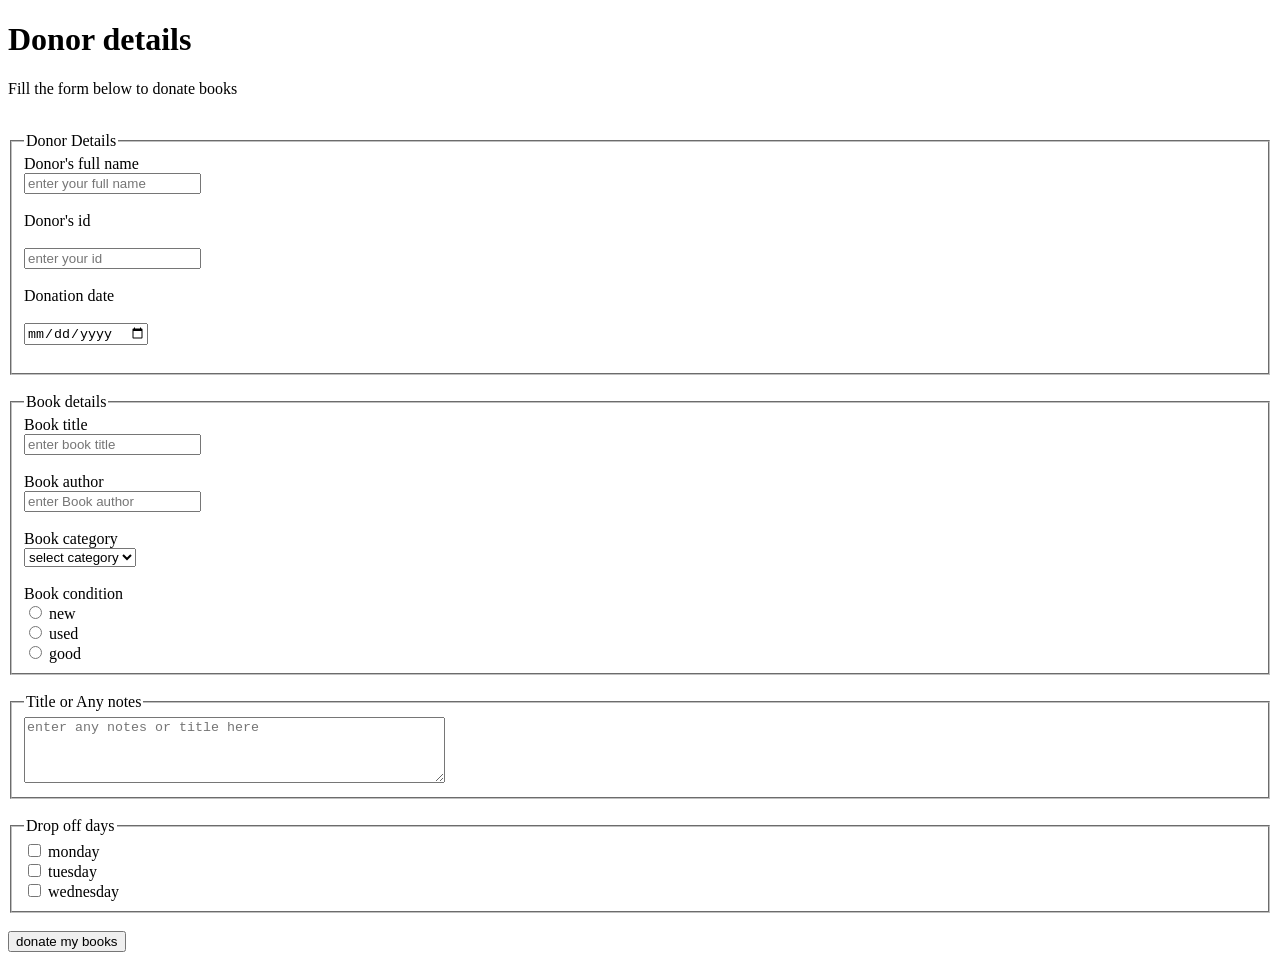
<file: Book donation form/index.html>
<!DOCTYPE html>
<html>
    <head>
        <meta charset="UTF-8">
        <title>Book Donation Form</title>
    </head>
    <body>
        <h1>Donor details </h1>
        <p> Fill the form below to donate books </p>
        <br>
        <form>
            <fieldset>
                <legend> Donor Details </legend>
                <label> Donor's full name</label> <br>
                <input type="text" name="Donor_name" placeholder="enter your full name" required> <br><br>
                <label>Donor's id</label> <br><br>
                <input type="text" name="Donor_id" placeholder="enter your id" required> <br><br>
                <label> Donation date</label> <br><br>
                <input type="date" name="Donation_date" required> <br><br>
            </fieldset>
            <br>
            <fieldset>
                <legend> Book details </legend>
                <label> Book title</label> <br>
                <input type="text" name="Book_title" placeholder="enter book title" required> <br><br>
                <label> Book author</label> <br>
                <input type="text" name="Book_author" placeholder="enter Book author" required> <br><br>
                <label> Book category</label> <br>
                <select name="Book_category" required>
                    <option value="">select category</option>
                    <option value="fiction">fiction</option>
                    <option value="non-fiction">education</option>
                    <option value="science">science</option>
                    <option value="history">history</option>
                </select> <br><br>
                <label> Book condition</label> <br>
                <input type="radio" name="Book_condition" value="new" required> new<br>
                <input type="radio" name="Book_condition" value="used" required> used <br>
                <input type="radio" name="Book_condition" value="good" required> good <br>
            </fieldset>
            <br>
            <fieldset>
                <legend>Title or Any notes</legend>
                <textarea name="notes" rows="4" cols="50" placeholder="enter any notes or title here"></textarea>
            </fieldset>
            <br>
            <fieldset>
                <legend>Drop off days</legend>
                <input type="checkbox" name="drop_off_days" value="monday"> monday <br>
                <input type="checkbox" name="drop_off_days" value="friday"> tuesday <br>
                <input type="checkbox" name="drop_off_days" value="wednesday"> wednesday <br>
            </fieldset>
            <br>
            <input type="submit" value="donate my books">
         </form>
    </body>
</html>
</file>
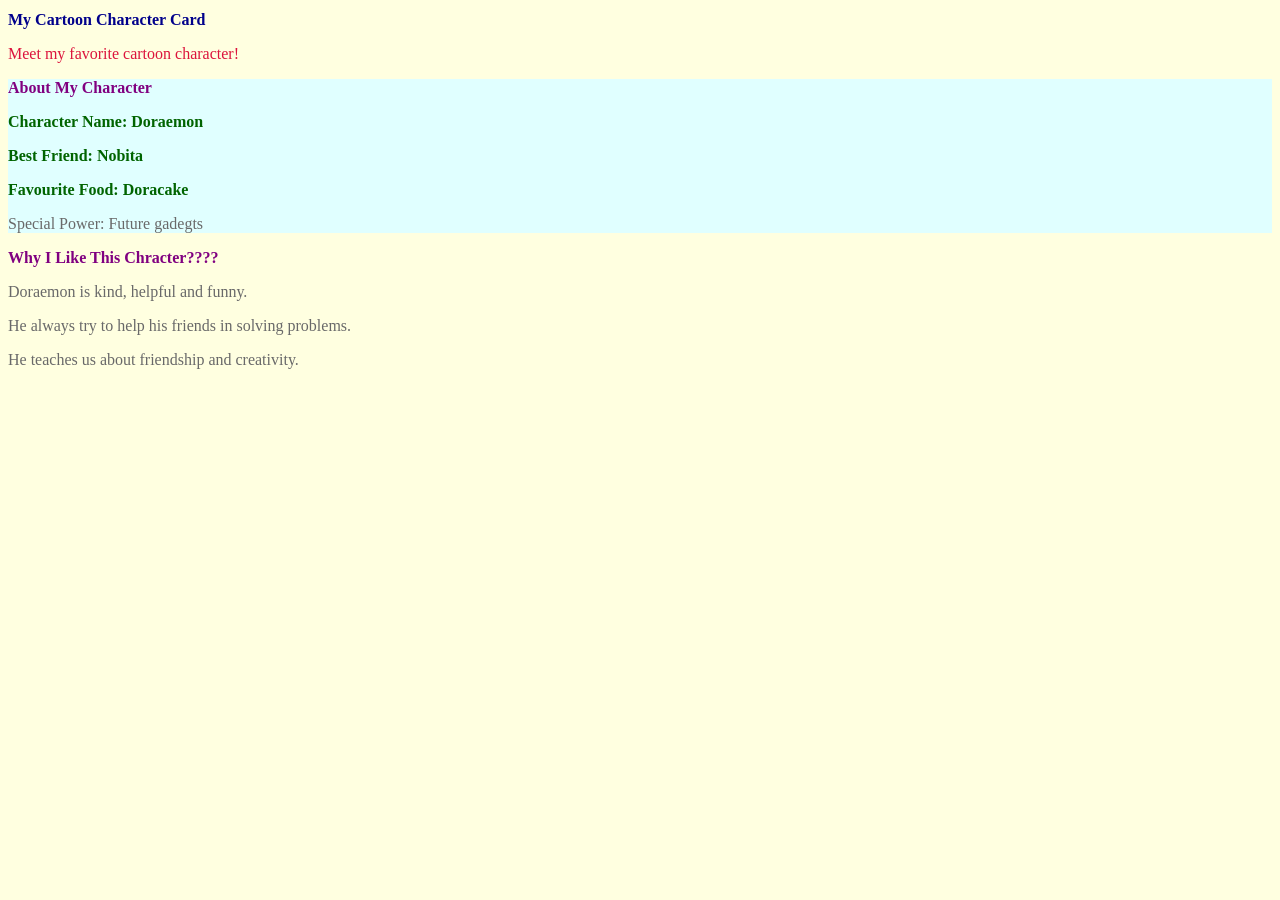
<file: CSS/index.html>
<!DOCTYPE html>
<html lang="en">
    <head>
        <meta charset="UTF-8">
        <meta name="viewport" content="width=device-width, initial-scale=1.0">
        <title> My Cartoon Character Card</title>
        <style>
            /* universal selector - applies to everything on the page */
            * {
                font-size: 16px;
            }

            /* element selector */
            body {
                background-color: lightyellow;
            }

            h1 {
                color: darkblue;
            }
            h2 {
                color: purple;
            }

            p {
                color: dimgray;
            }

            /* class selector */
            .cartoon-detail {
                color: darkgreen;
                font-weight: bold;
            }

            /* Id selector */
            #cartoon-card{
                background-color: lightcyan;
            }
        </style>
    </head>
    <body>

        <h1> My Cartoon Character Card</h1>

        <!-- Inline CSS -->
         <p style="color: crimson;">Meet my favorite cartoon character!
         </p>

         <div id="cartoon-card">

            <h2> About My Character</h2>
            <p class="cartoon-detail">Character Name: Doraemon</p>
            <p class="cartoon-detail">Best Friend: Nobita</p>
            <p class="cartoon-detail">Favourite Food: Doracake</p>
            <p class="cartoon detail">Special Power: Future gadegts</p>
         </div>

         <h2>Why I Like This Chracter????</h2>
         <p> Doraemon is kind, helpful and funny.</p>
         <p> He always try to help his friends in solving problems.</p>
         <p> He teaches us about friendship and creativity.</p>

    </body>
</html>
</file>
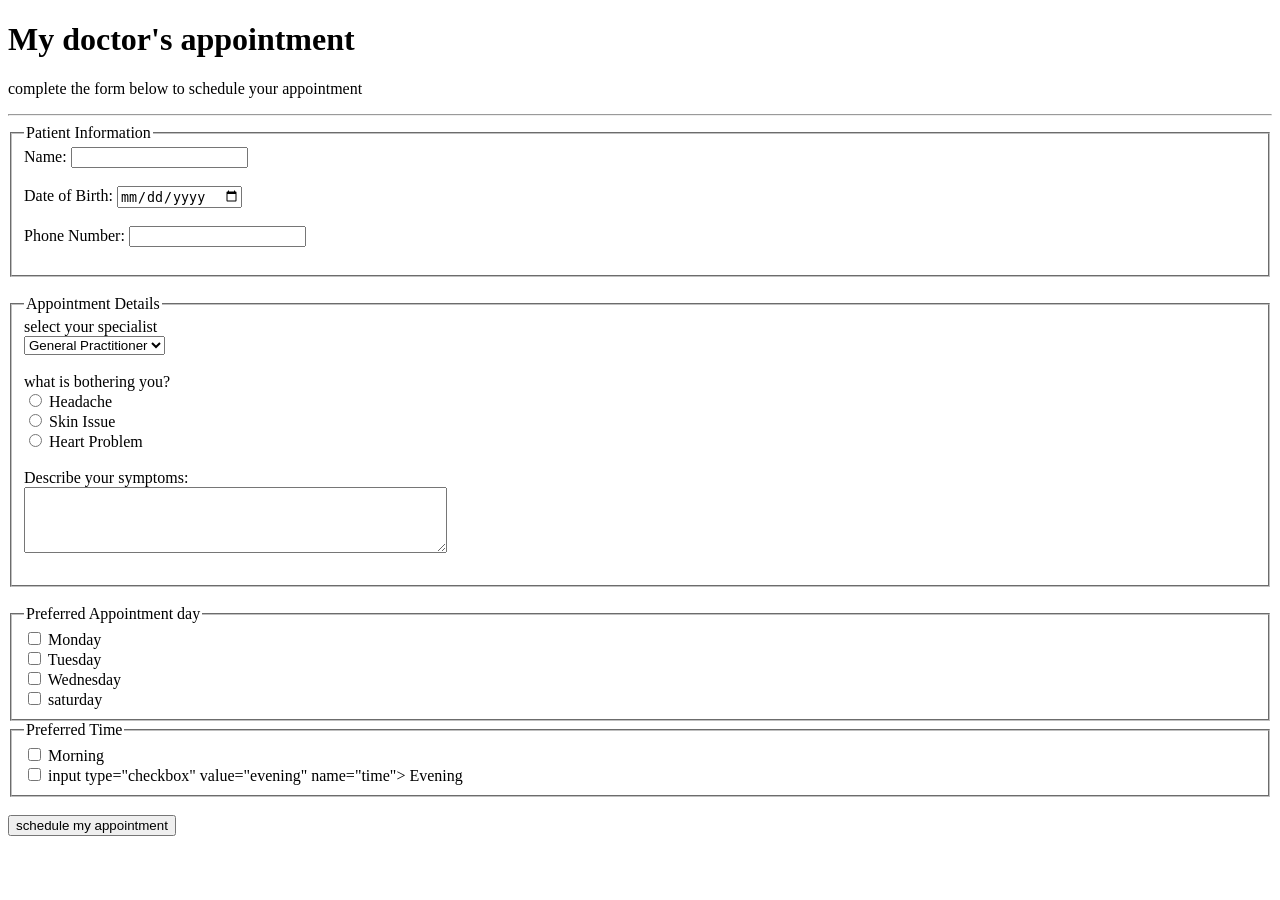
<file: doctors appointment/index.html>
<!DOCTYPE html>
<head>
    <meta name="viewport" content="width=device-width, initial-scale=1.0">
    <title>My doctor's appointment</title>
</head>
<body>
    <h1>My doctor's appointment</h1>
    <p> complete the form below to schedule your appointment </p>
    <hr>
    <form>
        <fieldset>
            <legend>Patient Information</legend>
            <label for="name">Name:</label>
            <input type="text" id="name" name="name" required><br><br>
            <label for="dob">Date of Birth:</label>
            <input type="date" id="dob" name="dob" required><br><br>
            <label for="phone">Phone Number:</label>
            <input type="tel" id="phone" name="phone" required><br><br>
        </fieldset>
        <br>
        <fieldset>
            <legend>Appointment Details</legend>
            <label> select your specialist</label><br>
            <select id="doctor">
                <option value="general">General Practitioner</option>
                <option value="dermatologist">Dermatologist</option>
                <option value="cardiologist">Cardiologist</option>
            </select><br><br>
            <label> what is bothering you?</label><br>
            <input type="radio" name="reason" value="headache"> Headache<br>
            <input type="radio" name="reason" value="skin"> Skin Issue<br>
            <input type="radio" name="reason" value="heart"> Heart Problem<br><br>
            <label for="description">Describe your symptoms:</label><br>
            <textarea id="description" name="description" rows="4" cols="50"></textarea><br><br>
        </fieldset>
        <br>
        <fieldset>
            <legend> Preferred Appointment day</legend>
            <input type="checkbox" value="monday" name="day"> Monday<br>
            <input type="checkbox" value="tuesday" name="day"> Tuesday<br>
            <input type="checkbox" value="wednesday" name="day"> Wednesday<br>
            <input type="checkbox" value="saturday" name="day"> saturday<br>

        </fieldset>
        <fieldset>
            <legend> Preferred Time </legend>
            <input type="checkbox" value="morning" name="time"> Morning<br>
            <input type="checkbox" value="afternoon" name="time" Afternoon<br>
            input type="checkbox" value="evening" name="time"> Evening<br>
            
        </fieldset>
        <br>
        <input type="submit" value="schedule my appointment">
    </form>
</body>
</file>
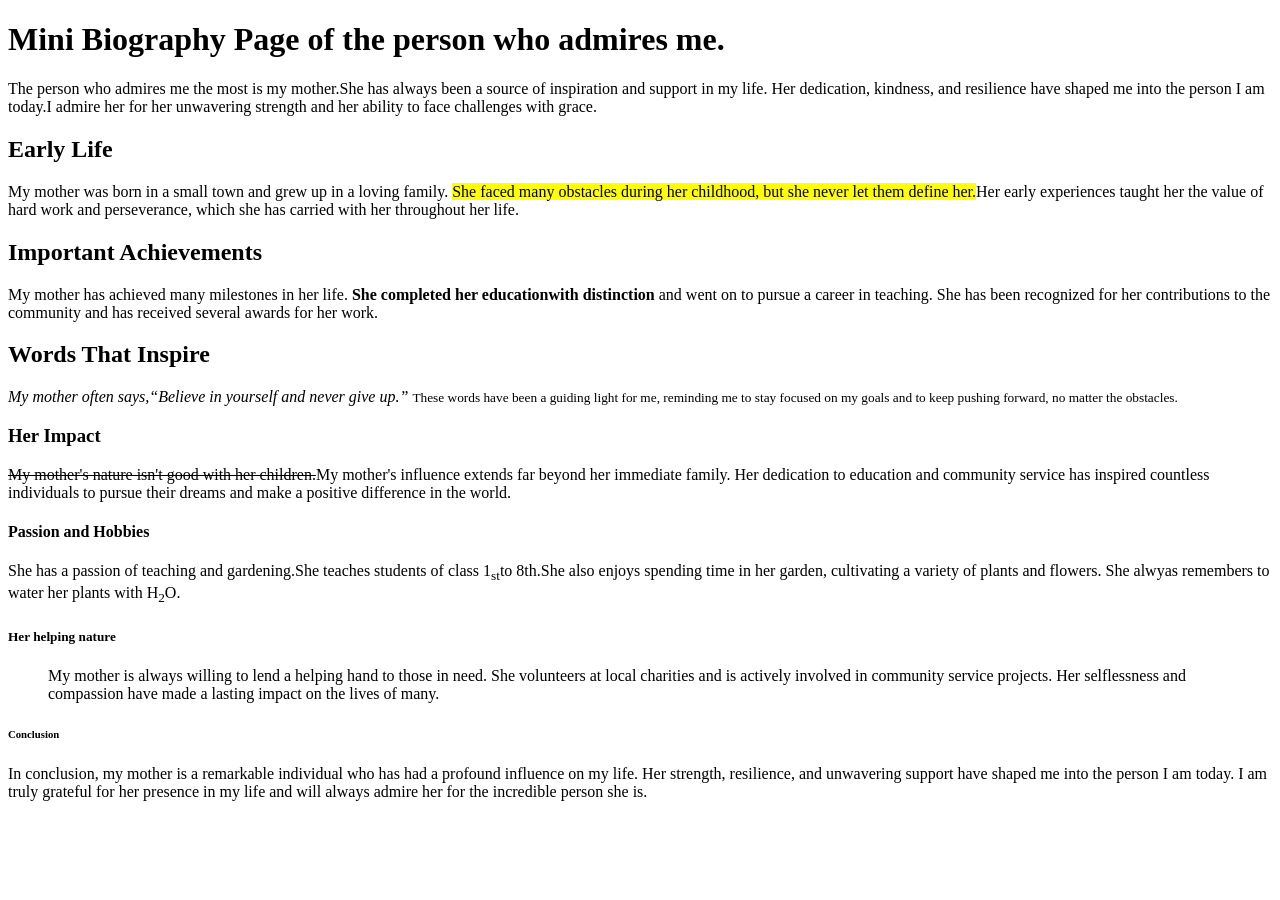
<file: Mini Biography/index.html>
<!DOCTYPE html>
<html lang="en">
    <head>
        <meta charset="UTF-8">
        <title>Mini Biography Page</title>
    </head>
    <body>
        <h1>Mini Biography Page of the person who admires me.</h1>
    <P>The person who admires me the most is my mother.She has always been a source of inspiration and support in my life. Her dedication, kindness, and resilience have shaped me into the person I am today.I admire her for her unwavering strength and her ability to face challenges with grace.
    </P>
    <h2> Early Life </h2>
    <p>
My mother was born in a small town and grew up in a loving family. <mark>She faced many obstacles during her childhood, but she never let them define her.</mark>Her early experiences taught her the value of hard work and perseverance, which she has carried with her throughout her life.
    </p>
    <h2>Important Achievements</h2>
    <p>
        My mother has achieved many milestones in her life. <strong>She completed her educationwith distinction </strong> and went on to pursue a career in teaching. She has been recognized for her contributions to the community and has received several awards for her work.
    </p>
    <h2>Words That Inspire</h2>
    <p>
       <em> My mother often says,<q>Believe in yourself and never give up.</q> </em><small>These words have been a guiding light for me, reminding me to stay focused on my goals and to keep pushing forward, no matter the obstacles.</small>
    </p>
    <h3>Her Impact</h3>
    <p>
        <del>My mother's nature isn't good with her children.</del>My mother's influence extends far beyond her immediate family. Her dedication to education and community service has inspired countless individuals to pursue their dreams and make a positive difference in the world.
    </p>
    <h4> Passion and Hobbies</h4>
    <p>
        She has a passion of teaching and gardening.She teaches students of class 1<sub>st</sub>to 8<sups>th.</sup>She also enjoys spending time in her garden, cultivating a variety of plants and flowers. She alwyas remembers to water her plants with H<sub>2</sub>O.
    </p>
    <h5>Her helping nature</h5>
    <p>
       <blockquote> My mother is always willing to lend a helping hand to those in need. She volunteers at local charities and is actively involved in community service projects. Her selflessness and compassion have made a lasting impact on the lives of many. </blockquote>
    </p>
    <h6>Conclusion</h6>
    <p>
        In conclusion, my mother is a remarkable individual who has had a profound influence on my life. Her strength, resilience, and unwavering support have shaped me into the person I am today. I am truly grateful for her presence in my life and will always admire her for the incredible person she is.
    </p>
    </body>

</html>
</file>
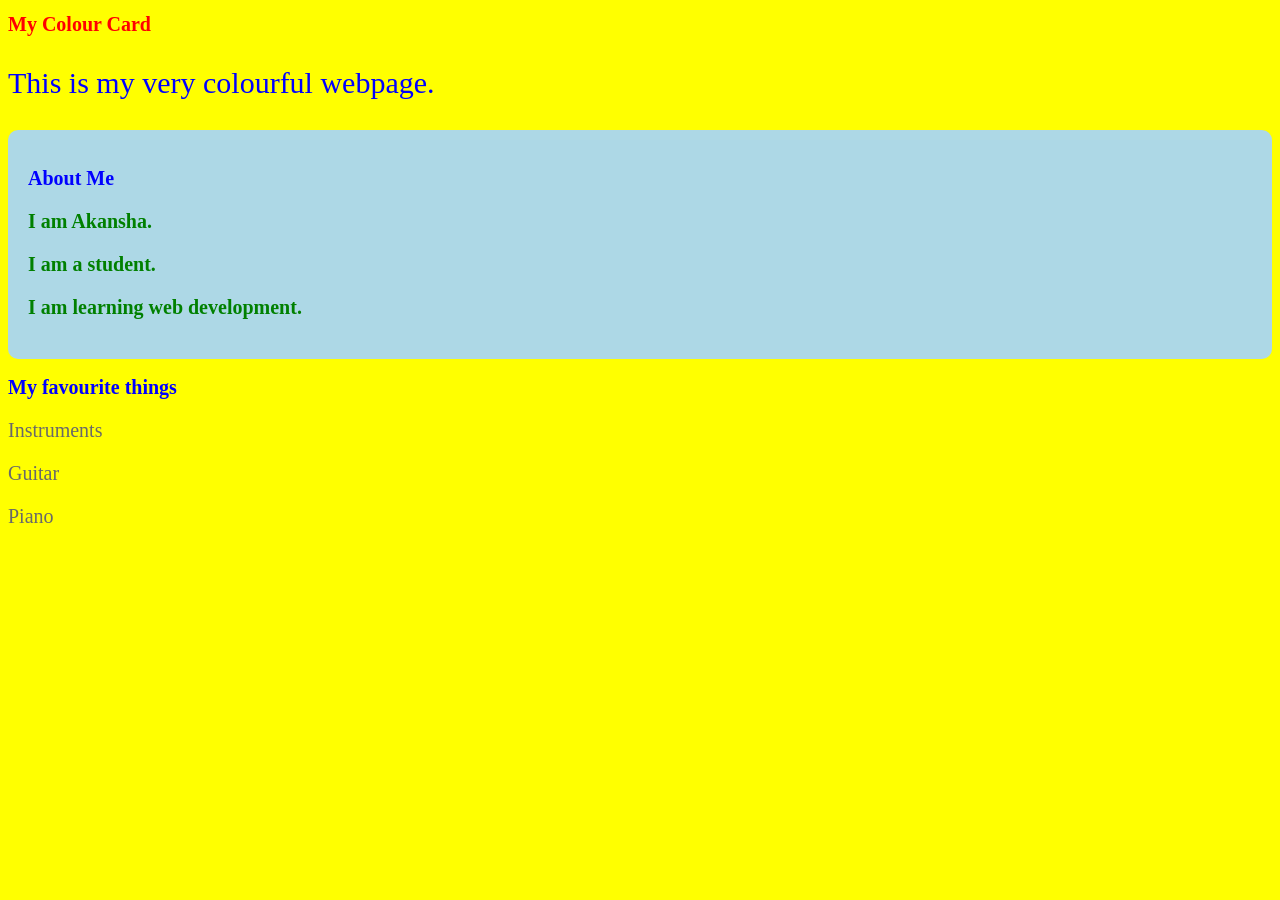
<file: my colour card/index.html>
<!DOCTYPE html>
<html lang="en">
    <head>
        <meta charset="UTF-8">
        <meta name="viewport" content="width=device-width, initial-scale=1.0">
        <title> My Colour Card</title>
        <style>
            *{
                font-size: 20px;
            }
            body{
                background-color: yellow;
            }
            h1{
                color: red;
            }
            h2{
                color: blue;
            }
            p{
                color: dimgray;
            }
            /* Class selector */
            .about-me{
                color: green;
                font-weight: bold;
            }
            /* ID selector */
            #mycard{
                background-color: lightblue;
                padding: 20px;
                border-radius: 10px;
            }
           p{
                font-size: 20px;
           }
           .y{
                color: black;
           }

        </style>
    </head>
    <body>
<h1>My Colour Card</h1>
<p style="color: blue; font-size: 30px;">
    This is my very colourful webpage.
</p>
<div id="mycard">
    <h2>About Me</h2>
    <p class="about-me">I am Akansha.</p>
    <p class="about-me">I am a student.</p>
    <p class="about-me">I am learning web development.</p>
</div>
<h2> My favourite things</h2>
<p> Instruments</p>
<p> Guitar</p>
<p> Piano</p>
    </body>
</html>
</file>
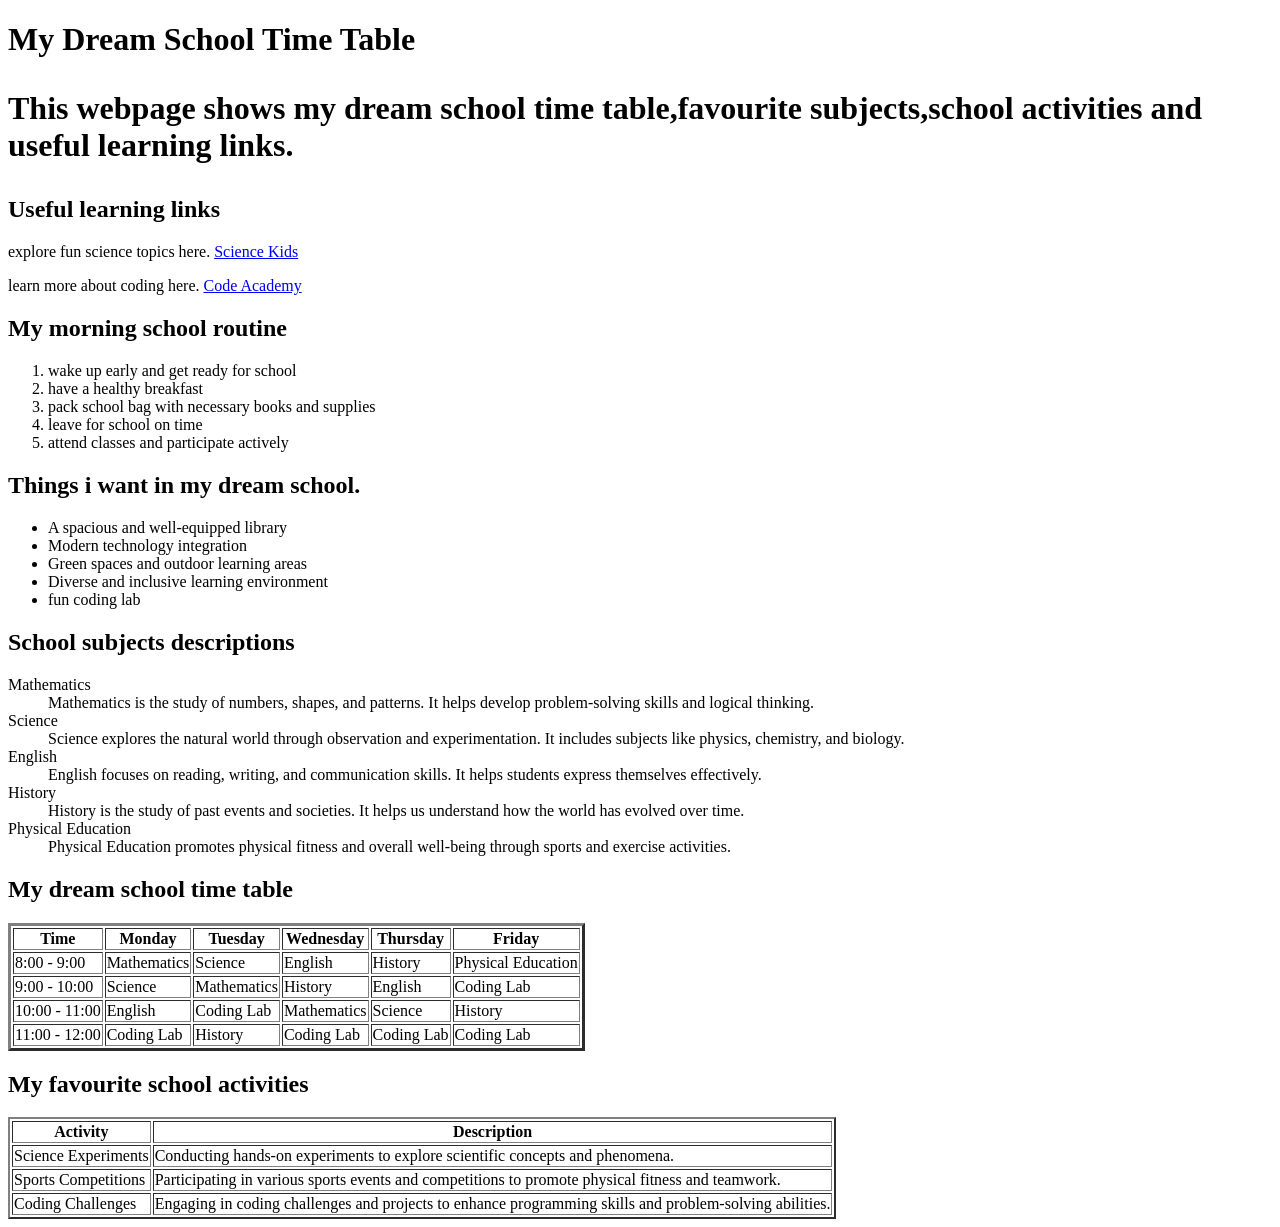
<file: My dream school time table/index.html>
<!DOCTYPE html>
<html lang="en">
<head>
    <meta charset="UTF-8">
    <meta name="viewport" content="width=device-width, initial-scale=1.0">
    <title>My Dream School Time Table</title>
</head>
<body>
    <h1>My Dream School Time Table
        <p> This webpage shows my dream school time table,favourite subjects,school activities and useful learning links.</p>
    </h1>
    <h2> Useful learning links</h2>
    <p> explore fun science topics here.
    <a href="https://www.sciencekids.co.nz/" target="_blank">Science Kids</a> </p>
    <p> learn more about coding here.
    <a href="https://www.codecademy.com/" target="_blank">Code Academy</a> </p>
    <h2> My morning school routine </h2>
    <ol>
        <li> wake up early and get ready for school </li>
        <li> have a healthy breakfast </li>
        <li> pack school bag with necessary books and supplies </li>    
        <li> leave for school on time </li>
        <li> attend classes and participate actively </li>
    </ol>
    <h2> Things i want in my dream school.</h2>
    <ul>
        <li> A spacious and well-equipped library </li>
        <li> Modern technology integration </li>
        <li> Green spaces and outdoor learning areas </li>
        <li> Diverse and inclusive learning environment </li>
        <li> fun coding lab </li>
    </ul>
    <h2> School subjects descriptions</h2>
    <dl>
        <dt>Mathematics</dt>
        <dd>Mathematics is the study of numbers, shapes, and patterns. It helps develop problem-solving skills and logical thinking.</dd>
        <dt>Science</dt>
        <dd>Science explores the natural world through observation and experimentation. It includes subjects like physics, chemistry, and biology.</dd>
        <dt>English</dt>
        <dd>English focuses on reading, writing, and communication skills. It helps students express themselves effectively.</dd>
        <dt>History</dt>
        <dd>History is the study of past events and societies. It helps us understand how the world has evolved over time.</dd>
        <dt>Physical Education</dt>
        <dd>Physical Education promotes physical fitness and overall well-being through sports and exercise activities.</dd>
        </dl>
        <h2> My dream school time table</h2>
        <table border="3">
            <tr>
                <th>Time</th>
                <th>Monday</th>
                <th>Tuesday</th>
                <th>Wednesday</th>
                <th>Thursday</th>
                <th>Friday</th>
            </tr>
            <tr>
                <td>8:00 - 9:00</td>
                <td>Mathematics</td>
                <td>Science</td>
                <td>English</td>
                <td>History</td>
                <td>Physical Education</td>
            </tr>
            <tr>
                <td>9:00 - 10:00</td>
                <td>Science</td>
                <td>Mathematics</td>
                <td>History</td>
                <td>English</td>
                <td>Coding Lab</td>
            </tr>
            <tr>
                <td>10:00 - 11:00</td>
                <td>English</td>
                <td>Coding Lab</td>
                <td>Mathematics</td>
                <td>Science</td>
                <td>History</td>
            </tr>
            <tr>
                <td>11:00 - 12:00</td>
                <td>Coding Lab</td>
                <td>History</td>
                <td>Coding Lab</td>
                <td>Coding Lab</td>
                <td>Coding Lab</td>
            </tr>
            </table>
            <h2> My favourite school activities</h2>
            <table border="2">
                <tr>
                    <th>Activity</th>
                    <th>Description</th>
                </tr>
                <tr>
                    <td>Science Experiments</td>
                    <td>Conducting hands-on experiments to explore scientific concepts and phenomena.</td>
                </tr>
                <tr>
                    <td>Sports Competitions</td>
                    <td>Participating in various sports events and competitions to promote physical fitness and teamwork.</td>
                </tr>
                <tr>
                    <td>Coding Challenges</td>
                    <td>Engaging in coding challenges and projects to enhance programming skills and problem-solving abilities.</td>
                </tr>
                </table>
</body>
</html>
</file>
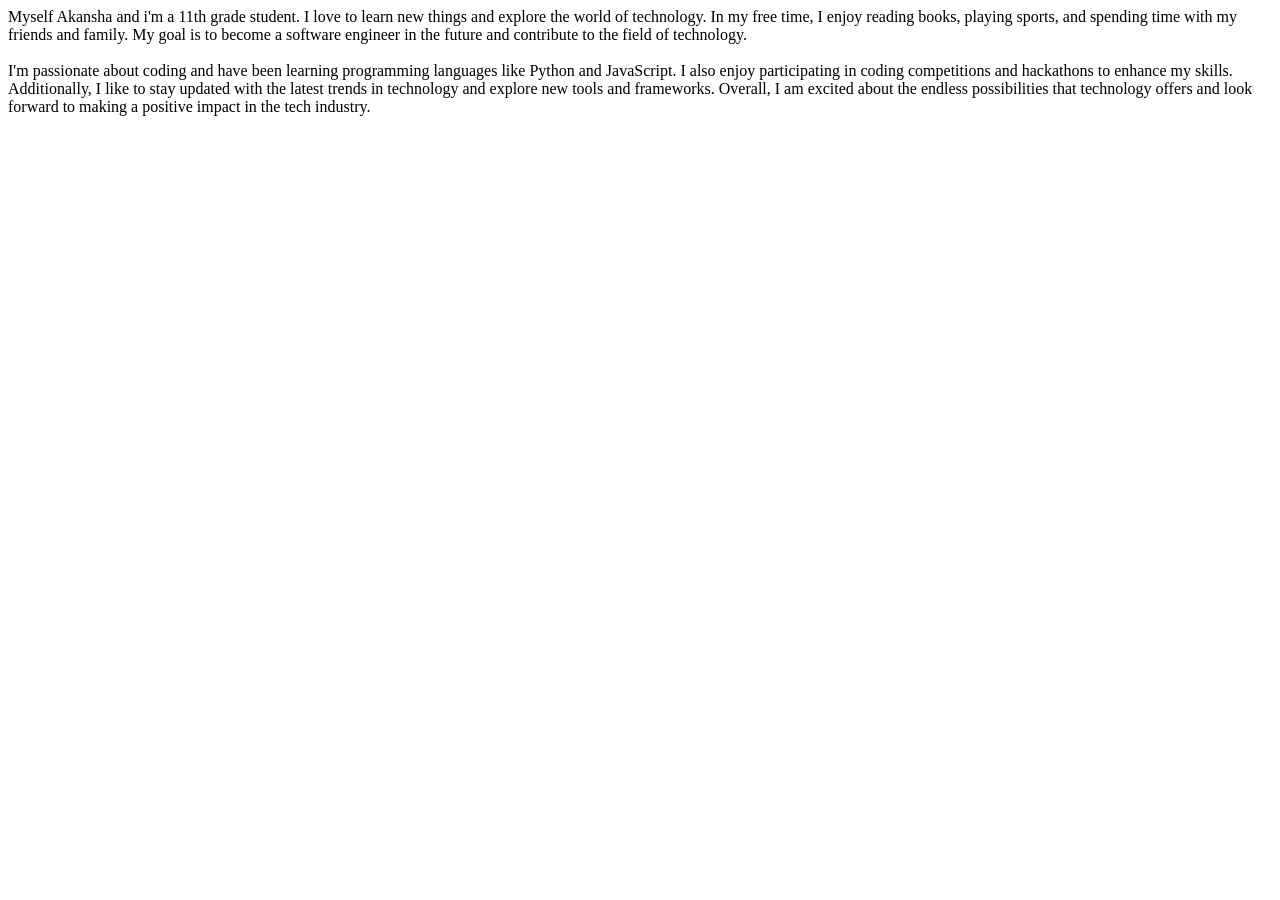
<file: My new webpage/index.html>
<!DOCTYPE html>
<html>
    <head>
        <title>My Web Page</title>
    </head>
    <body>
        Myself Akansha and i'm a 11th grade student. I love to learn new things and explore the world of technology. In my free time, I enjoy reading books, playing sports, and spending time with my friends and family. My goal is to become a software engineer in the future and contribute to the field of technology.<br><br>
        I'm passionate about coding and have been learning programming languages like Python and JavaScript. I also enjoy participating in coding competitions and hackathons to enhance my skills. Additionally, I like to stay updated with the latest trends in technology and explore new tools and frameworks. Overall, I am excited about the endless possibilities that technology offers and look forward to making a positive impact in the tech industry.
    </body>
</html>
</file>
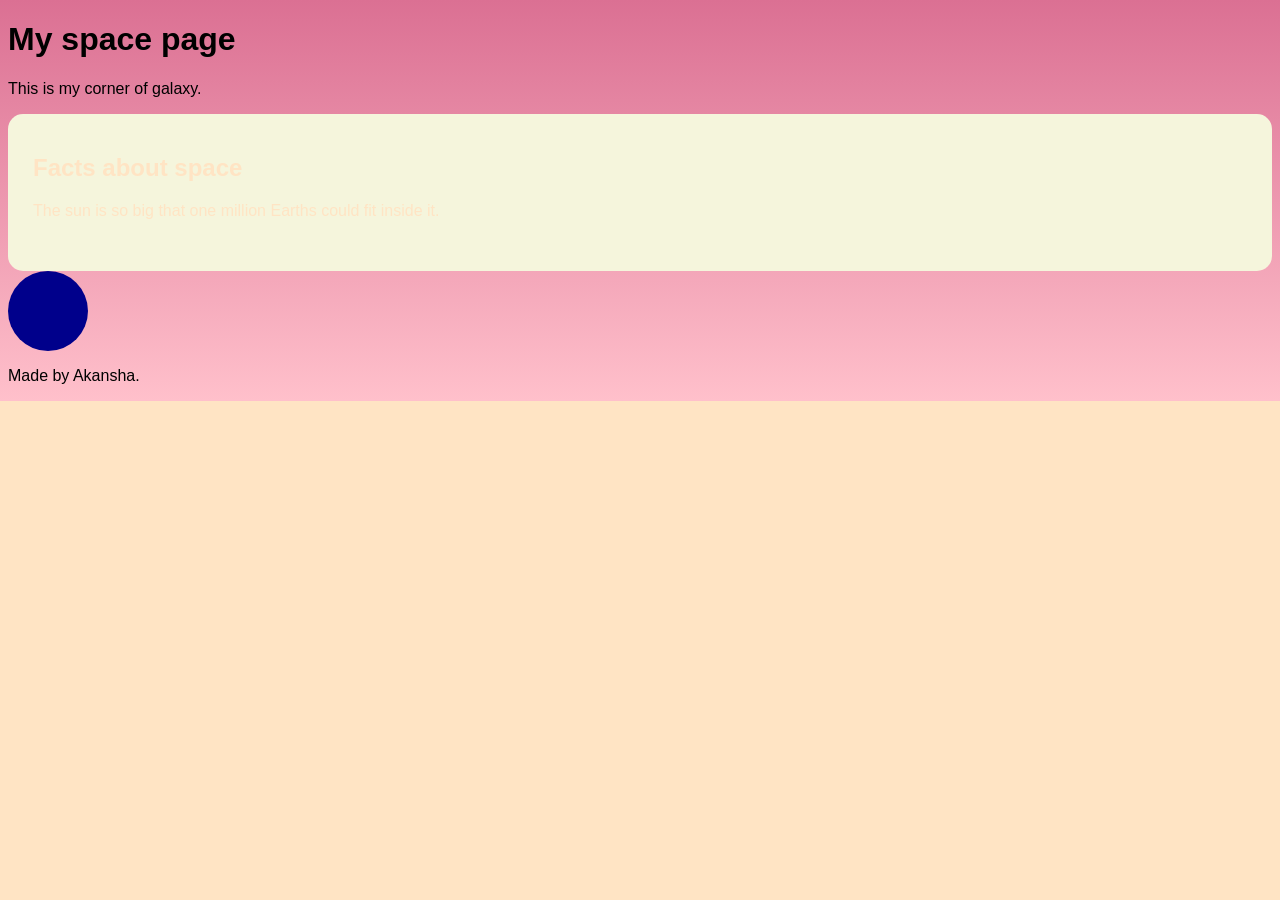
<file: My Space Page/index.html>
<!DOCTYPE html>
<html lang="en">
    <head>
        <title>My Space Page</title>
        <link rel="stylesheet" href="style.css">
    </head>
    <body>
        <div class="page-header">
            <h1>My space page</h1>
            <p>
                This is my corner of galaxy.
            </p>
        </div>
        <div class="factcard">
            <h2> Facts about space</h2>
            <p>The sun is so big that one million Earths could fit inside it.</p>
        </div>
        <div class="star">
        </div>
        <p class="footer-text"></p>
        <p>
            Made by Akansha.
        </p>
    </body>
</html>
</file>
<file: My Space Page/style.css>
body{
    background-color:bisque;
    font-family: Arial, Helvetica, sans-serif;
    background-image: linear-gradient(to bottom,palevioletred, pink);
    background-repeat:no-repeat;
    background-position: top center;
}
.pageheader{
    background-image: linear-gradient(to right, lightblue,plum);
    text-align: center;
    border-radius: 18px;
    color:aliceblue;
}
.factcard{
    background-color: beige;
    border-radius: 15px;
    color: bisque;
    padding: 20px 30px 35px 25px;
}
.star{
    width: 80px;
    height: 80px;
    border-radius: 50%;
    background-color: darkblue;
    animation: twinkle 2s infinite alternate;
}
@keyframes twinkle{
    from {background-color:darkblue;}
    to  {background-color:white;}
}
.footertext{
    background-color: antiquewhite;
    color: whitesmoke;
    text-align: center;
}
</file>
